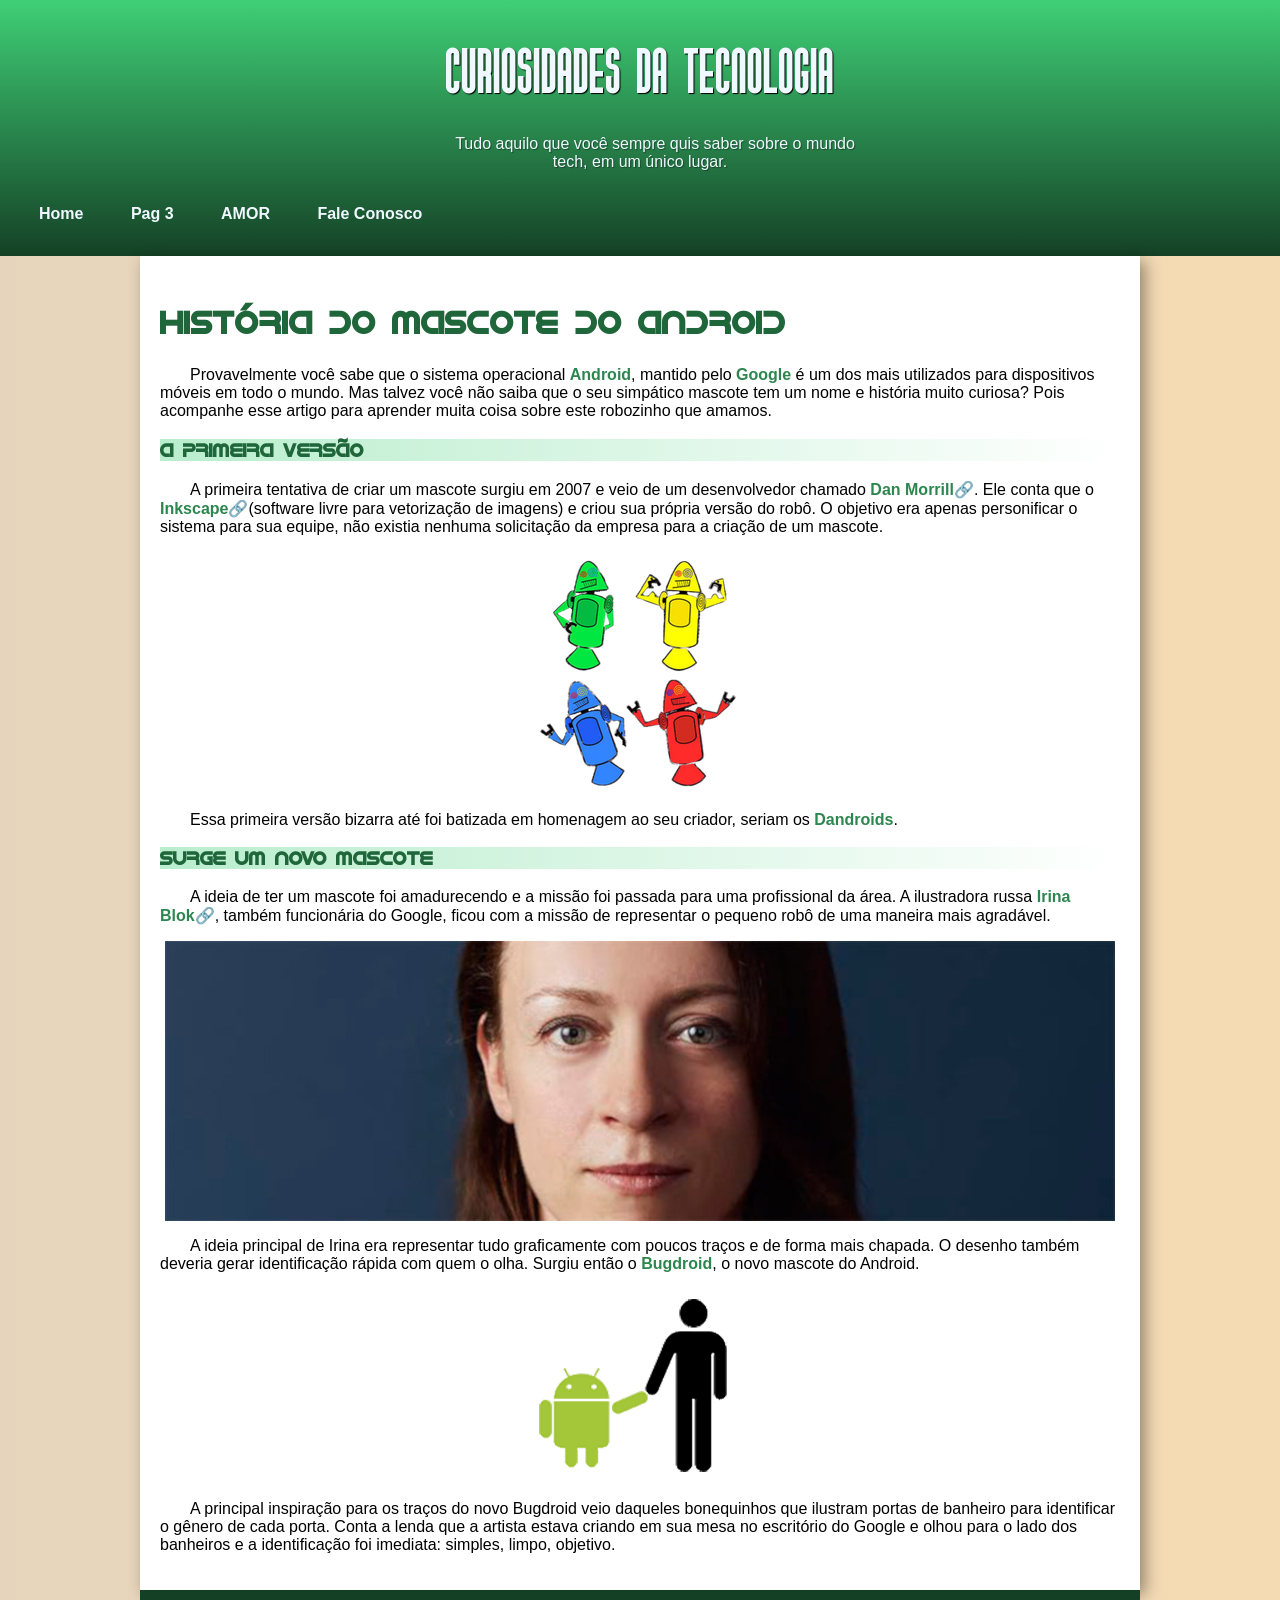
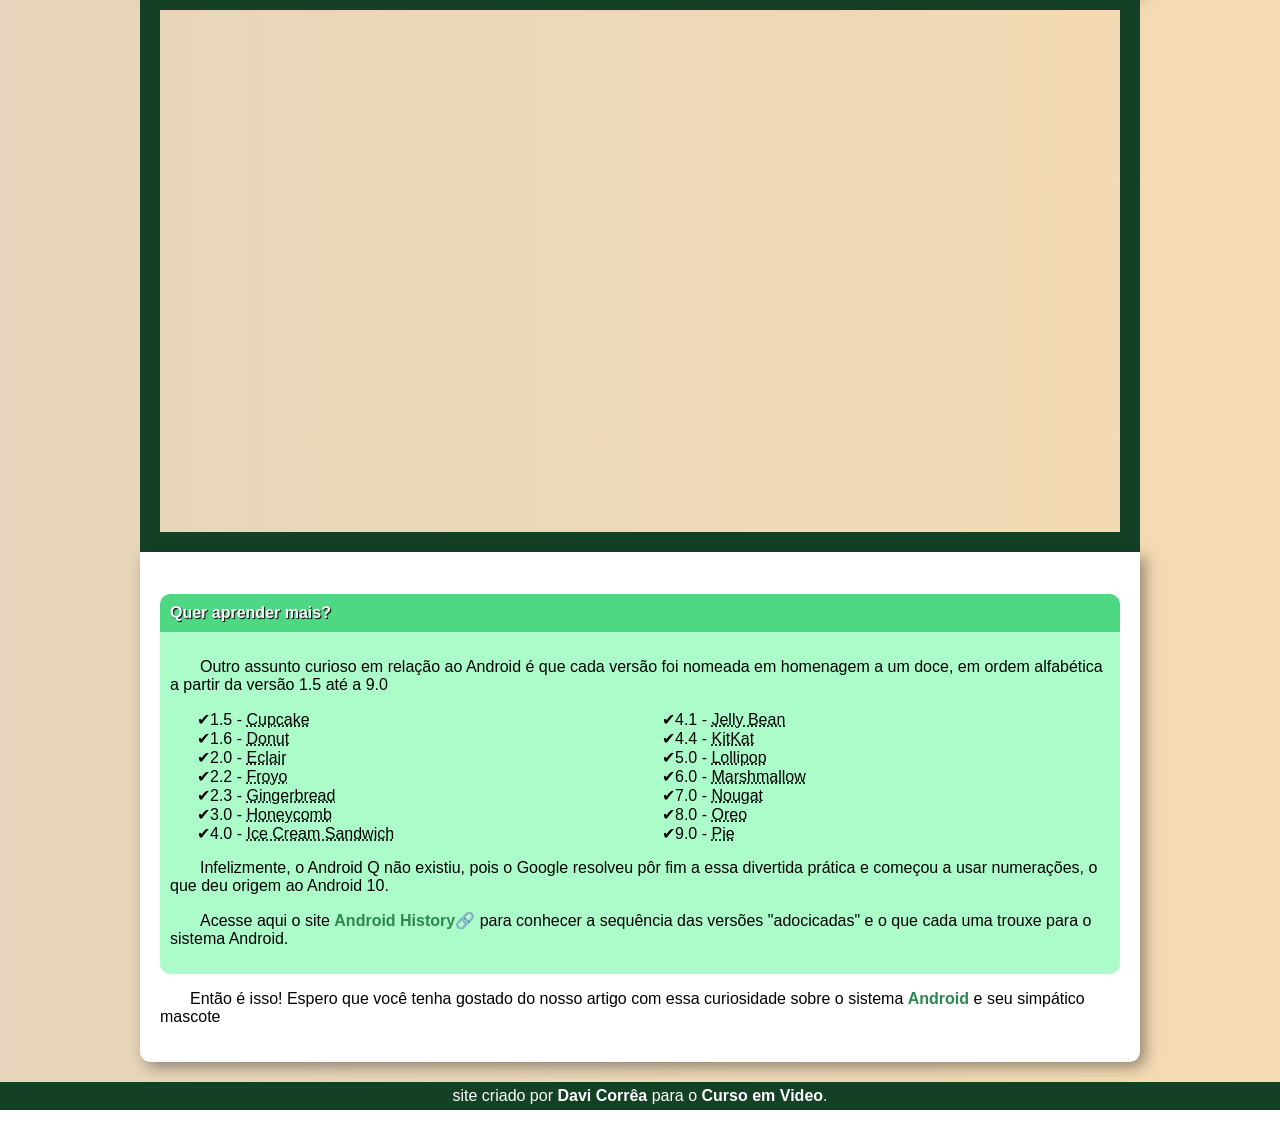
<file: index.html>
<!DOCTYPE html>
<html lang="pt-br">
<head>
    <meta charset="UTF-8">
    <meta name="viewport" content="width=device-width, initial-scale=1.0">
    <title>ANDROID | Tecnologias</title>
    <link rel="stylesheet" href="style.css">
    <link rel="shortcut icon" href="media/favicons/favicon.ico" type="image/x-icon">
    
</head>
<body>
    <header>
        <h1>curiosidades da tecnologia</h1>
        <p>Tudo aquilo que você sempre quis saber sobre o mundo <br> tech, em um único lugar.</p>
            <nav id="ancor">
                <a class="nave" href="https://www.android.com/intl/pt_br/" target="_blank" rel="noopener noreferrer">Home</a>
                <a class="nave" href="pagina3.html" target="_self" rel="next">Pag 3</a>
                <a class="nave" href="pagina_2.html" target="_self" rel="next">AMOR</a>
                <a class="nave" href="página de contatos.html">Fale Conosco</a>
            </nav>

    </header>


    <main>
        <article>
        <h2 id="normal">História do mascote do android</h2>
            <p>Provavelmente você sabe que o sistema operacional <span>Android</span>, mantido pelo <span>Google</span> é um dos mais utilizados para dispositivos móveis em todo o mundo. Mas talvez você não saiba que o seu simpático mascote tem um nome e história muito curiosa? Pois acompanhe esse artigo para aprender muita coisa sobre este robozinho que amamos.
            </p>
                <h3 class="degrade">a primeira versão</h3>
                    <p>A primeira tentativa de criar um mascote surgiu em 2007 e veio de um desenvolvedor chamado <a href="https://meiobit.com/arquivo/83259/dan-morrill-produz-apresentacao-de-imagens-simbolizando-o-aumento-do-controle-sobre-o-android/" target="_blank" rel="noopener noreferrer">Dan Morrill🔗</a>. Ele conta que o <a href="https://inkscape.org/pt-br/" target="_blank" rel="noopener noreferrer">Inkscape🔗</a>(software livre para vetorização de imagens) e criou sua própria versão do robô. O objetivo era apenas personificar o sistema para sua equipe, não existia nenhuma solicitação da empresa para a criação de um mascote.</p>

                    <picture>
                        <source media="(max-width: 309px)" srcset="media/img/dan/dandroidspp.png" type="image/png">
                        <source media="(max-width: 515px)" srcset="media/img/dan/dandroidspequeno.png" type="image/png">
                        <source media="(max-width: 800px)" srcset="media/img/dan/dandroidsmedio.png" type="image/png">
                        <img src="media/img/dan/dandroids.png" alt="dandroids">
                    </picture>    

                    <p>Essa primeira versão bizarra até foi batizada em homenagem ao seu criador, seriam os <span>Dandroids</span>.</p>
                        <h3 class="degrade">surge um novo mascote</h3>
                            <p>A ideia de ter um mascote foi amadurecendo e a missão foi passada para uma profissional da área. A ilustradora russa <a href="https://www.irinablok.com/" target="_blank" rel="noopener noreferrer">Irina Blok🔗</a>, também funcionária do Google, ficou com a missão de representar o pequeno robô de uma maneira mais agradável.</p>

                            <picture>
                                <source media="(max-width: 400px)" srcset="media/img/irina/irinapp.jpg" type="image/jpg">
                                <source media="(max-width: 757px)" srcset="media/img/irina/irinapequena.jpg" type="image/jpg">
                                <source media="(max-width: 950px)" srcset="media/img/irina/irinamedia.jpg" type="image/jpg">
                                <img src="media/img/irina/irinagrande.jpg" alt="foto da irina block">
                            </picture>

                            <p>A ideia principal de Irina era representar tudo graficamente com poucos traços e de forma mais chapada. O desenho também deveria gerar identificação rápida com quem o olha. Surgiu então o <span>Bugdroid</span>, o novo mascote do Android.</p>

                                <img src="media/img/bug/bugdroidpequeno.png" alt="bugdroid e boneco preto">

                            <p>A principal inspiração para os traços do novo Bugdroid veio daqueles bonequinhos que ilustram portas de banheiro para identificar o gênero de cada porta. Conta a lenda que a artista estava criando em sua mesa no escritório do Google e olhou para o lado dos banheiros e a identificação foi imediata: simples, limpo, objetivo.</p>
        </article>

        <iframe src="https://www.youtube.com/embed/l2UDgpLz20M?si=waQFmbPTSYlG-aIA" title="YouTube video player" allow="accelerometer; autoplay; clipboard-write; encrypted-media; gyroscope; picture-in-picture; web-share" referrerpolicy="strict-origin-when-cross-origin" allowfullscreen></iframe>

        <article id="art2">
            <h4>Quer aprender mais?</h4>
            <aside>
                <p>Outro assunto curioso em relação ao Android é que cada versão foi nomeada em homenagem a um doce, em ordem alfabética a partir da versão 1.5 até a 9.0</p>
                <ul>
                            <li>1.5 - <abbr title="bolinho">Cupcake</abbr></li>
                            <li>1.6 - <abbr title="rosquinha">Donut</abbr></li>
                            <li>2.0 - <abbr title="bomba de chocolate">Eclair</abbr></li>
                            <li>2.2 - <abbr title="yogurte">Froyo</abbr></li>
                            <li>2.3 - <abbr title="biscoito de gengibre">Gingerbread</abbr></li>
                            <li>3.0 - <abbr title="favo de mel">Honeycomb</abbr></li>
                            <li>4.0 - <abbr title="sanduíche de sorvete">Ice Cream Sandwich</abbr></li>
                            <li>4.1 - <abbr title="jujuba">Jelly Bean</abbr></li>
                            <li>4.4 - <abbr title="parceria com a Nestlé">KitKat</abbr></li>
                            <li>5.0 - <abbr title="pirulito">Lollipop</abbr></li>
                            <li>6.0 - <abbr title="marshmallow">Marshmallow</abbr></li>
                            <li>7.0 - <abbr title="torrone">Nougat</abbr></li>
                            <li>8.0 - <abbr title="parceria com a Nabisco">Oreo</abbr></li>
                            <li>9.0 - <abbr title="torta">Pie</abbr></li>
                        </ul>
                            <p>Infelizmente, o Android Q não existiu, pois o Google resolveu pôr fim a essa divertida prática e começou a usar numerações, o que deu origem ao Android 10. </p>
                                <p>Acesse aqui o site <a href="https://trainings.internshala.com/blog/android-versions/" target="_blank" rel="noopener noreferrer">Android History🔗</a> para conhecer a sequência das versões "adocicadas" e o que cada uma trouxe para o sistema Android.</p>
            </aside>
                                    <p>Então é isso! Espero que você tenha gostado do nosso artigo com essa curiosidade sobre o sistema <span>Android</span> e seu simpático mascote</p>
        </article>
    </main>


    <footer>
        site criado por <span class="spanfooter">Davi Corrêa</span> para o <span class="spanfooter">Curso em Video</span>.
    </footer>
</body>
</html>
</file>
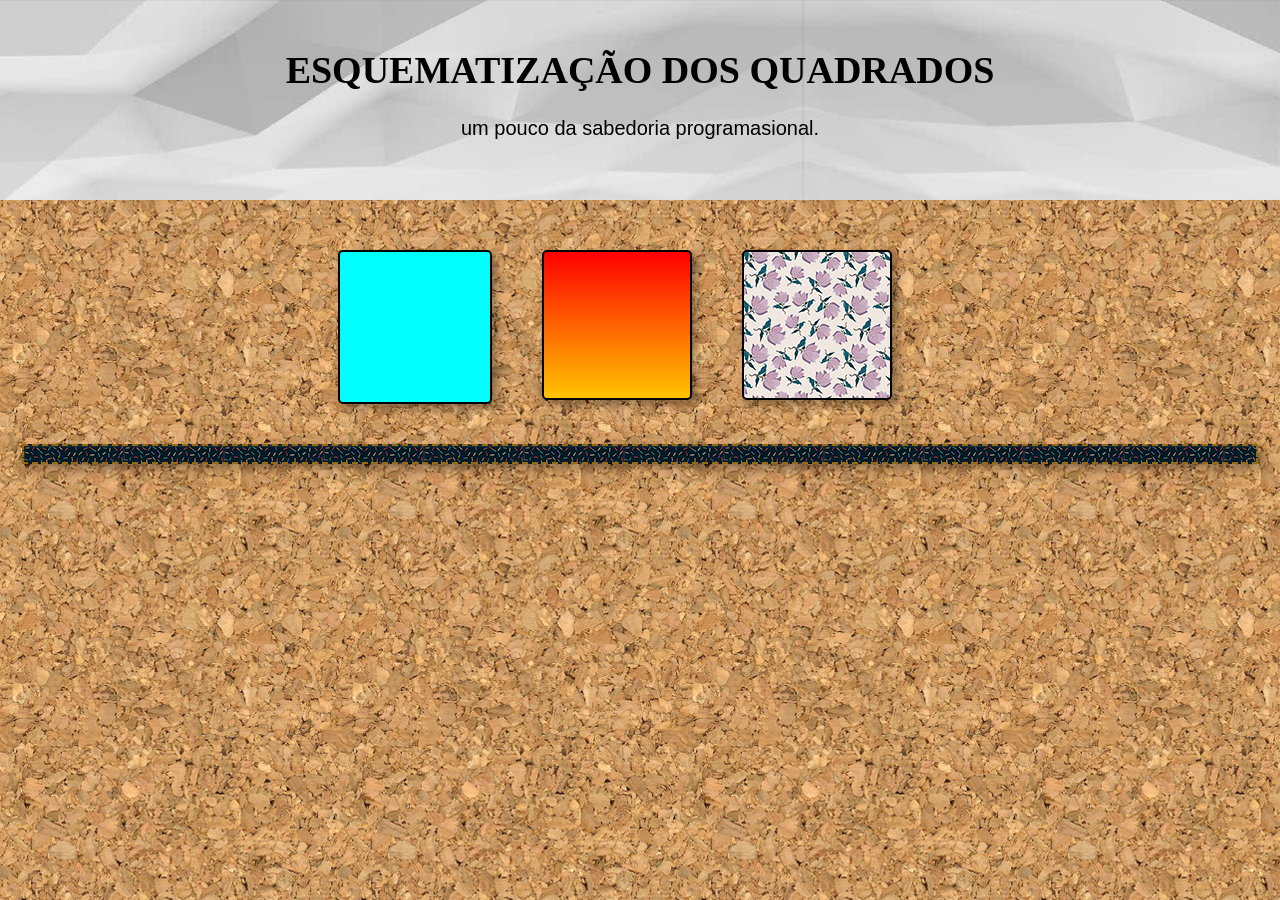
<file: pagina3.html>
<!DOCTYPE html>
<html lang="pt-br">
<head>
    <meta charset="UTF-8">
    <meta name="viewport" content="width=device-width, initial-scale=1.0">
    <title>quadrados com imagens</title>
    <link rel="stylesheet" href="style4.css">
    <link rel="shortcut icon" href="media/favicons/favicon2.ico" type="image/x-icon">
</head>
<body>
    <header>
        <h1>ESQUEMATIZAÇÃO DOS QUADRADOS</h1>
        <p>um pouco da sabedoria programasional.</p>
    </header>
        <div id="marginofbox">
            <a href="index.html" target="_self" rel="previous"class="quadrado" id="q1"></a>
            <button class="quadrado" id="q2"></button>
            <button class="quadrado" id="q3"></button>
        </div>
            <hr id="linha1">
</body>
</html>
</file>
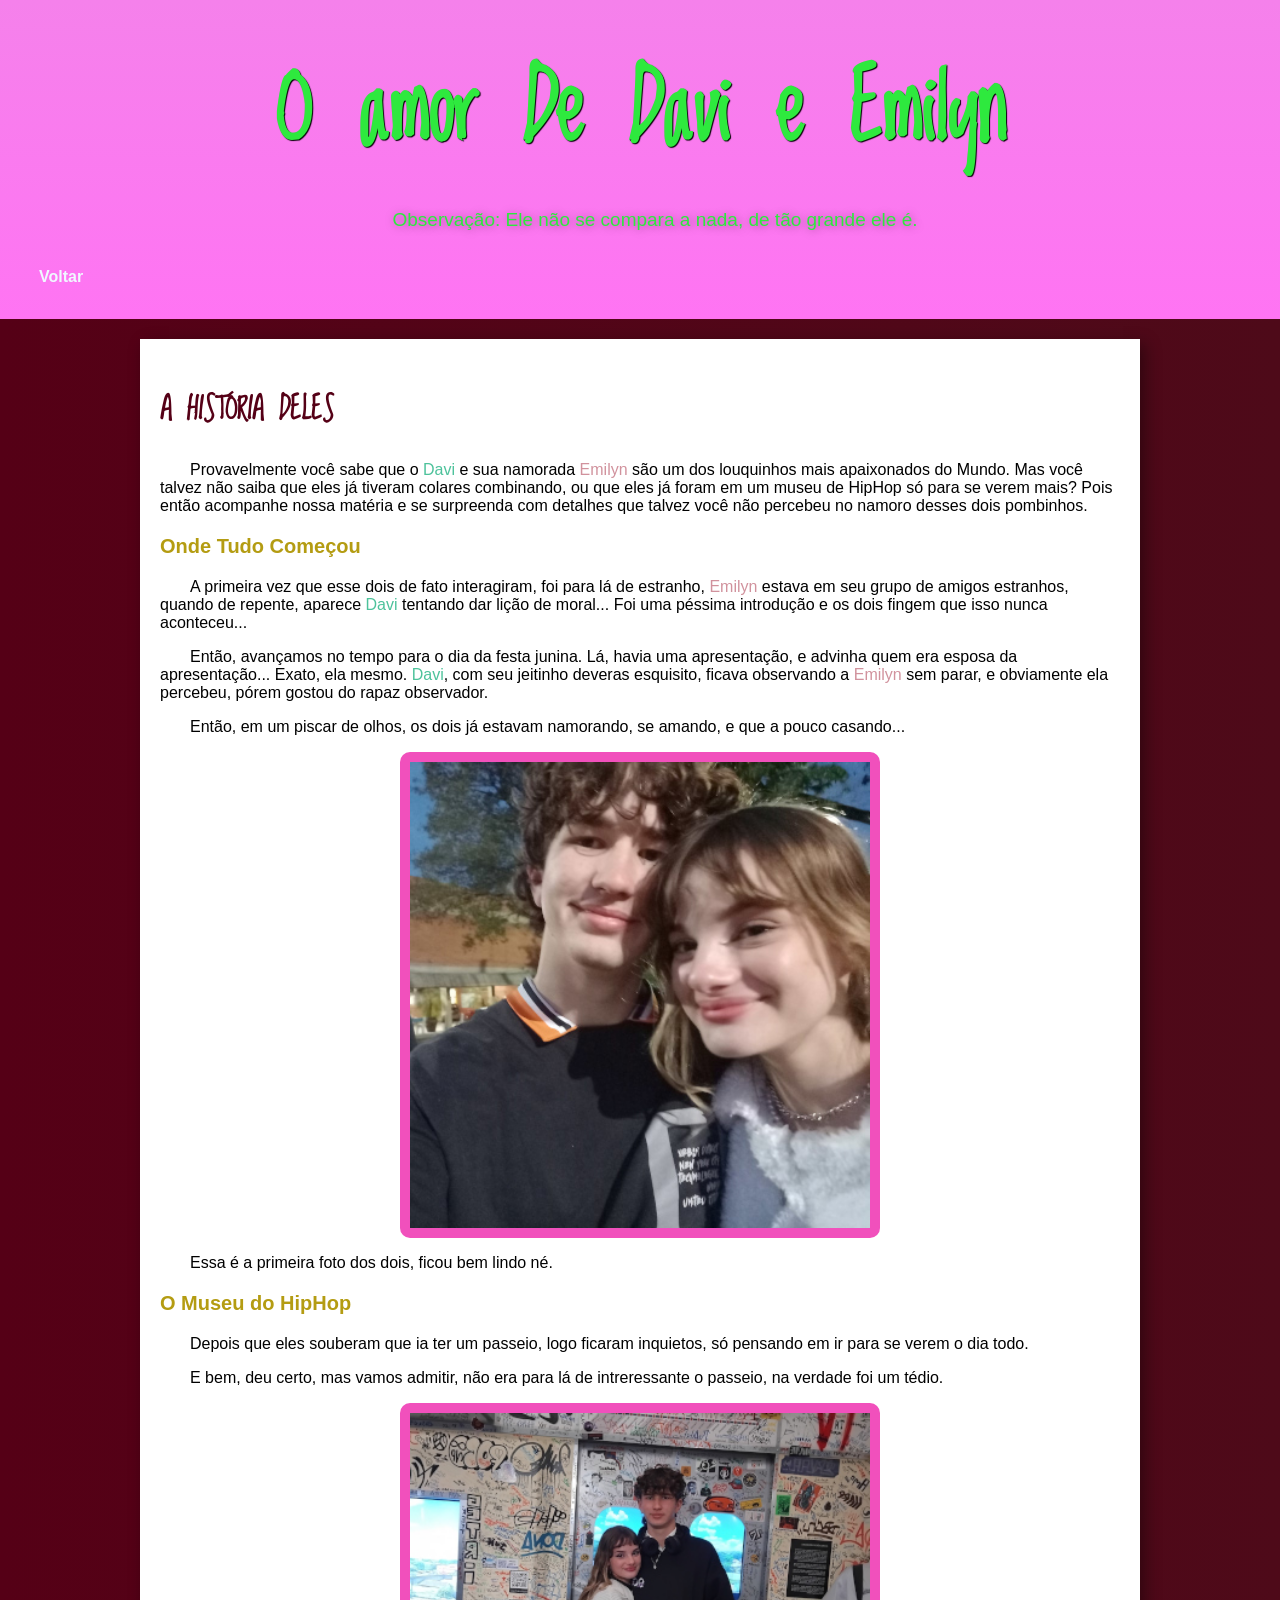
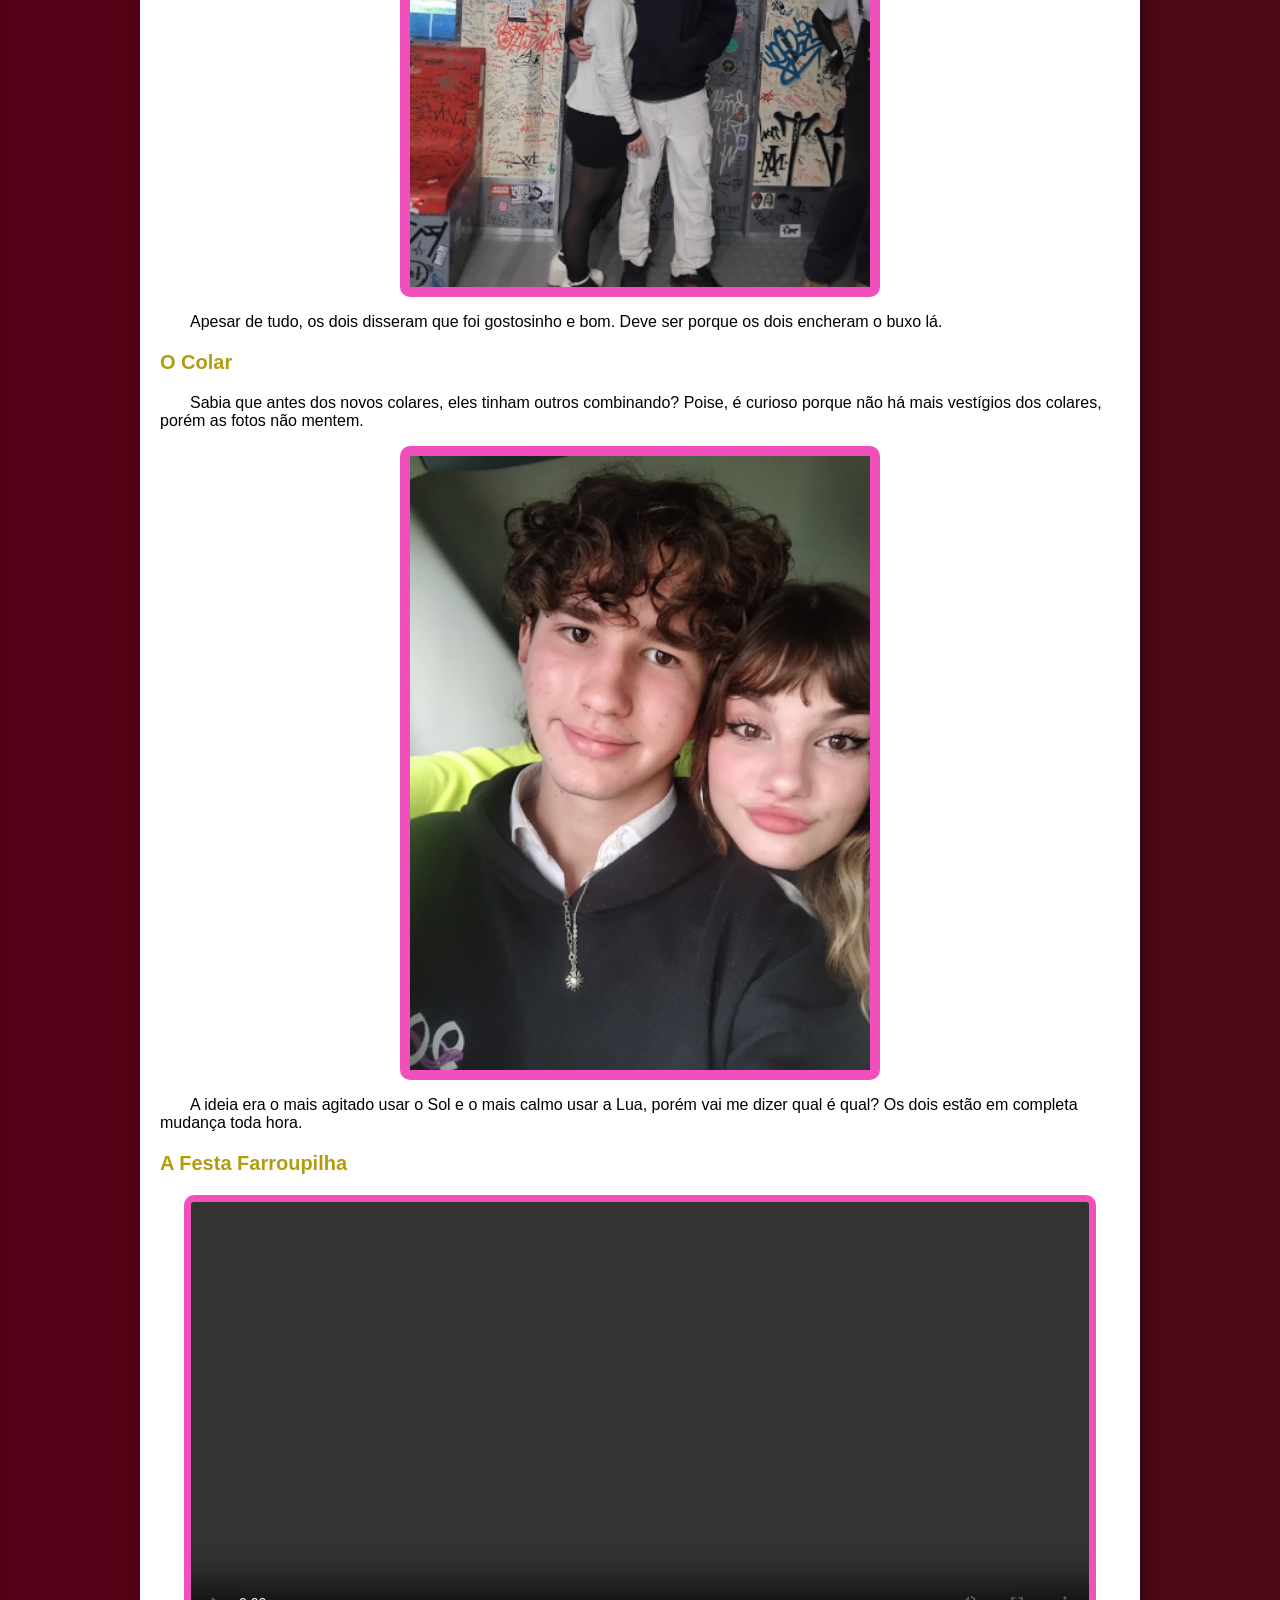
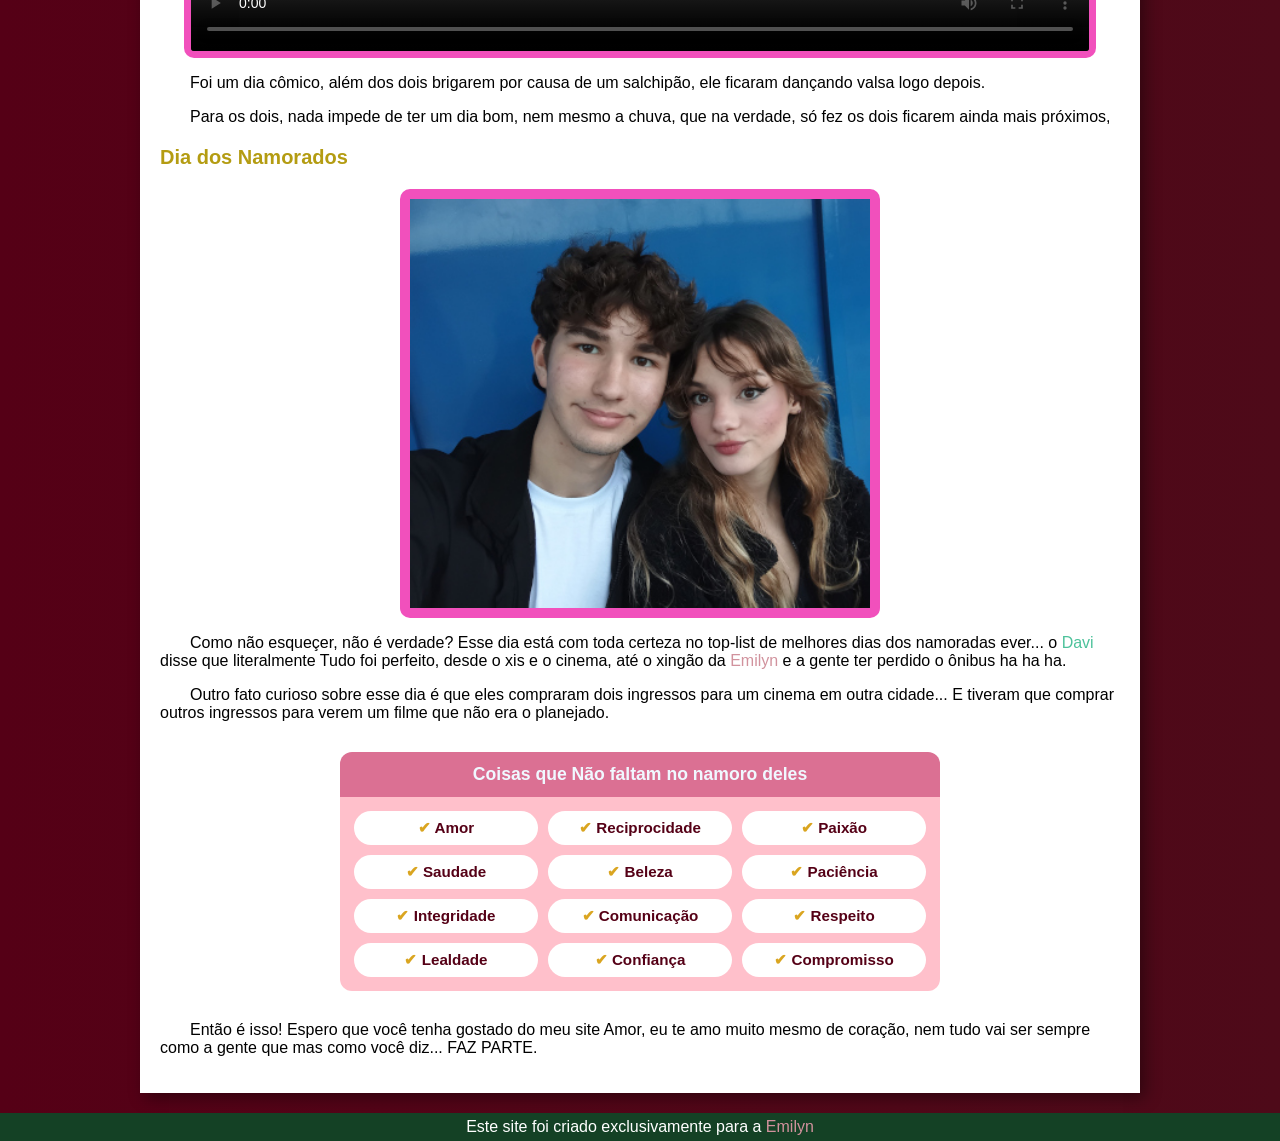
<file: pagina_2.html>
<!DOCTYPE html>
<html lang="pt-br">
<head>
    <meta charset="UTF-8">
    <meta name="viewport" content="width=device-width, initial-scale=1.0">
    <title>Meu amor por ti</title>
    <link rel="preconnect" href="https://fonts.googleapis.com">
    <link href="https://fonts.googleapis.com/css2?family=Gothic+A1&display=swap" rel="stylesheet">
    <link rel="stylesheet" href="style2.css">
    <link rel="shortcut icon" href="media/favicons/favicon2.ico" type="image/x-icon">
    <style>
    @import url('https://fonts.googleapis.com/css2?family=Loved+by+the+King&display=swap');
    </style>
    
</head>
<body>
    <header>
        <h1>O amor De Davi e Emilyn</h1>
        <p>Observação: Ele não se compara a nada, de tão grande ele é.</p>
            <nav id="ancor">
                <a class="nave" href="index.html" target="_self" rel="previous">Voltar</a>
            </nav>
    </header>


    <main>
        <article>
        <h2 id="comeco">A HISTÓRIA DELES</h2>
            <p>Provavelmente você sabe que o <span class="dav">Davi</span> e sua namorada <span class="emy">Emilyn</span> são um dos louquinhos mais apaixonados do Mundo. Mas você talvez não saiba que eles já tiveram colares combinando, ou que eles já foram em um museu de HipHop só para se verem mais? Pois então acompanhe nossa matéria e se surpreenda com detalhes que talvez você não percebeu no namoro desses dois pombinhos.
            </p>
                <h3>Onde Tudo Começou</h3>
                    <p>A primeira vez que esse dois de fato interagiram, foi para lá de estranho, <span class="emy">Emilyn</span> estava em seu grupo de amigos estranhos, quando de repente, aparece <span class="dav">Davi</span> tentando dar lição de moral... Foi uma péssima introdução e os dois fingem que isso nunca aconteceu...</p>
                    <p>Então, avançamos no tempo para o dia da festa junina. Lá, havia uma apresentação, e advinha quem era esposa da apresentação... Exato, ela mesmo. <span class="dav">Davi</span>, com seu jeitinho deveras esquisito, ficava observando a <span class="emy">Emilyn</span> sem parar, e obviamente ela percebeu, pórem gostou do rapaz observador.</p>
                    <p>Então, em um piscar de olhos, os dois já estavam namorando, se amando, e que a pouco casando...</p>

                 
                        <img src="media/img/primeira.jpg" alt="eu e a MY na nossa primeira foto">
                    
                    <p class="semespaco">Essa é a primeira foto dos dois, ficou bem lindo né.</p>
                        <h3>O Museu do HipHop</h3>
                            <p>
                                Depois que eles souberam que ia ter um passeio, logo ficaram inquietos, só pensando em ir para se verem o dia todo.
                            </p>
                            <p>
                                E bem, deu certo, mas vamos admitir, não era para lá de intreressante o passeio, na verdade foi um tédio.
                            </p>

                                <img src="media/img/hiphop.jpg" alt="hiphop museum">               

                            <p class="semespaco">Apesar de tudo, os dois disseram que foi gostosinho e bom. Deve ser porque os dois encheram o buxo lá.</p>

                                <h3>O Colar</h3>

                                <p>Sabia que antes dos novos colares, eles tinham outros combinando? Poise, é curioso porque não há mais vestígios dos colares, porém as fotos não mentem.</p>

                                <img src="media/img/bus.jpg" alt="foto dos colares">

                                <p class="semespaco">A ideia era o mais agitado usar o Sol e o mais calmo usar a Lua, porém vai me dizer qual é qual? Os dois estão em completa mudança toda hora.</p>

                                    <h3>A Festa Farroupilha</h3>  
                                            <video src="media/video/videonosso.mp4" controls></video>
                                            <p>Foi um dia cômico, além dos dois brigarem por causa de um salchipão, ele ficaram dançando valsa logo depois.</p>
                                            <p>Para os dois, nada impede de ter um dia bom, nem mesmo a chuva, que na verdade, só fez os dois ficarem ainda mais próximos,</p>

                                            <h3>Dia dos Namorados</h3>
                                            <img src="media/img/namorados.jpg" alt="foto nossa na parada">
                                                <p>Como não esqueçer, não é verdade? Esse dia está com toda certeza no top-list de melhores dias dos namoradas ever... o <span class="dav">Davi</span> disse que literalmente Tudo foi perfeito, desde o xis e o cinema, até o xingão da <span class="emy">Emilyn</span> e a gente ter perdido o ônibus ha ha ha.</p>
                                                <p>Outro fato curioso sobre esse dia é que eles compraram dois ingressos para um cinema em outra cidade... E tiveram que comprar outros ingressos para verem um filme que não era o planejado.</p>

                                <div class="lista-namoro">
                                    <aside>
                                        <h4>Coisas que Não faltam no namoro deles</h4>
                                    </aside>
                                    <ul>
                                        <li>Amor</li>
                                        <li>Reciprocidade</li>
                                        <li>Paixão</li>
                                        <li>saudade</li>
                                        <li>beleza</li>
                                        <li>paciência</li>
                                        <li>Integridade</li>
                                        <li>Comunicação</li>
                                        <li>Respeito</li>
                                        <li>Lealdade</li>
                                        <li>Confiança</li>
                                        <li>compromisso</li>
                                    </ul>
                                </div>
                                    <p>Então é isso! Espero que você tenha gostado do meu site Amor, eu te amo muito mesmo de coração, nem tudo vai ser sempre como a gente que mas como você diz... FAZ PARTE.</p>
        </article>

    </main>


    <footer>
        Este site foi criado exclusivamente para a <span class="emy">Emilyn</span>
    </footer>
</body>
</html>
</file>
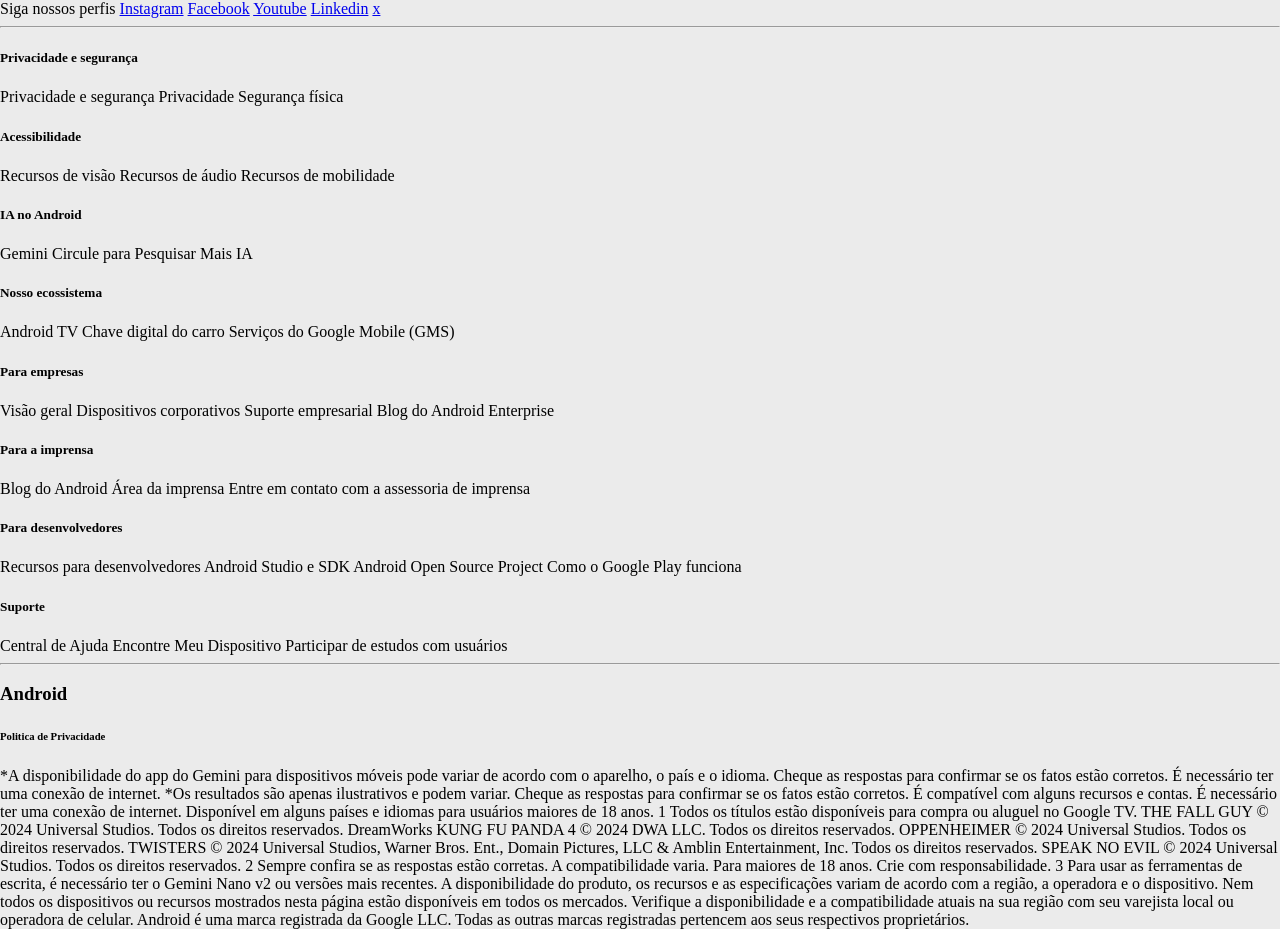
<file: página de contados.html>
<!DOCTYPE html>
<html lang="pt-br">
<head>
    <meta charset="UTF-8">
    <meta name="viewport" content="width=device-width, initial-scale=1.0">
    <title>contatos</title>
    <link rel="stylesheet" href="style3.css">
</head>
<body>

    <header></header>

<footer>
    <main></main>
    Siga nossos perfis 
    <a href="https:/instagram.com/android/" target="_blank"
    rel="noopener noreferrer">Instagram</a>

     <a href="https:/facebook.com/android/" target="_blank"
    rel="noopener noreferrer">Facebook</a>

    <a href="https:/youtube.com/@android/" target="_blank"
    rel="noopener noreferrer">Youtube</a>

    <a href="https:/linkedin.com/@android/" target="_blank"
    rel="noopener noreferrer">Linkedin</a>

    <a href="https:/x.com/android/" target="_blank"
    rel="noopener noreferrer">x</a> 

    <hr>

    <h5>Privacidade e segurança</h5>
Privacidade e segurança
Privacidade
Segurança física
    <h5>Acessibilidade</h5>
Recursos de visão
Recursos de áudio
Recursos de mobilidade
    <h5>IA no Android</h5>
Gemini
Circule para Pesquisar
Mais IA
    <h5>Nosso ecossistema</h5>
Android TV
Chave digital do carro
Serviços do Google Mobile (GMS)
    <h5>Para empresas</h5>
Visão geral
Dispositivos corporativos
Suporte empresarial
Blog do Android Enterprise
    <h5>Para a imprensa</h5>
Blog do Android
Área da imprensa
Entre em contato com a assessoria de imprensa
    <h5>Para desenvolvedores</h5>
Recursos para desenvolvedores
Android Studio e SDK
Android Open Source Project
Como o Google Play funciona
    <h5>Suporte</h5>
Central de Ajuda
Encontre Meu Dispositivo
Participar de estudos com usuários

    <hr>

        <h3>Android</h5>
        <h6>Politica de Privacidade</h6>
    *A disponibilidade do app do Gemini para dispositivos móveis pode variar de acordo com o aparelho, o país e o idioma. Cheque as respostas para confirmar se os fatos estão corretos. É necessário ter uma conexão de internet.
    *Os resultados são apenas ilustrativos e podem variar. Cheque as respostas para confirmar se os fatos estão corretos. É compatível com alguns recursos e contas. É necessário ter uma conexão de internet. Disponível em alguns países e idiomas para usuários maiores de 18 anos.
    1 Todos os títulos estão disponíveis para compra ou aluguel no Google TV. THE FALL GUY © 2024 Universal Studios. Todos os direitos reservados. DreamWorks KUNG FU PANDA 4 © 2024 DWA LLC. Todos os direitos reservados. OPPENHEIMER © 2024 Universal Studios. Todos os direitos reservados. TWISTERS © 2024 Universal Studios, Warner Bros. Ent., Domain Pictures, LLC & Amblin Entertainment, Inc. Todos os direitos reservados. SPEAK NO EVIL © 2024 Universal Studios. Todos os direitos reservados.
    2 Sempre confira se as respostas estão corretas. A compatibilidade varia. Para maiores de 18 anos. Crie com responsabilidade.
    3 Para usar as ferramentas de escrita, é necessário ter o Gemini Nano v2 ou versões mais recentes.

    A disponibilidade do produto, os recursos e as especificações variam de acordo com a região, a operadora e o dispositivo. Nem todos os dispositivos ou recursos mostrados nesta página estão disponíveis em todos os mercados. Verifique a disponibilidade e a compatibilidade atuais na sua região com seu varejista local ou operadora de celular.
    Android é uma marca registrada da Google LLC. Todas as outras marcas registradas pertencem aos seus respectivos proprietários.
    </footer>

</body>
</html>
</file>
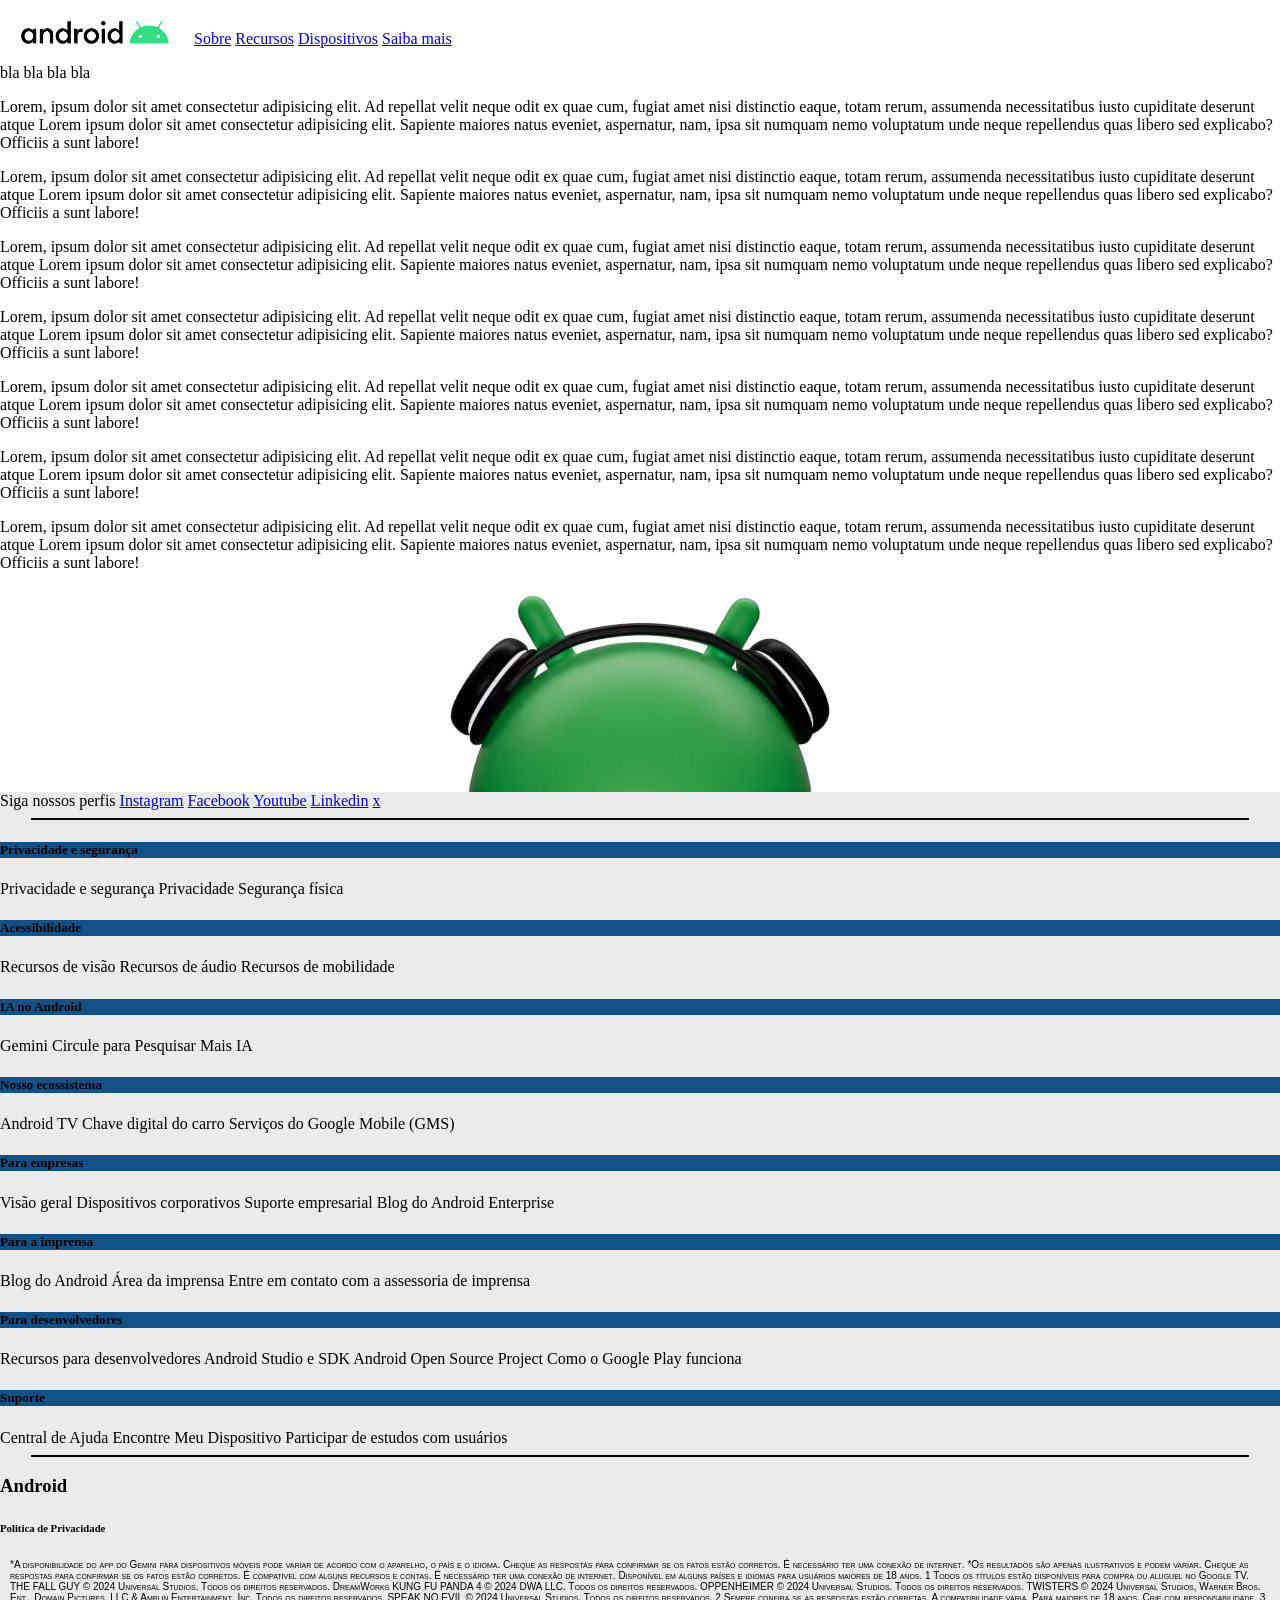
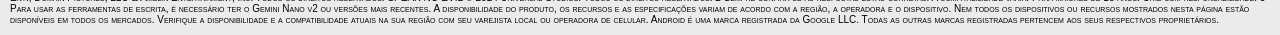
<file: página de contatos.html>
<!DOCTYPE html>
<html lang="pt-br">
<head>
    <meta charset="UTF-8">
    <meta name="viewport" content="width=device-width, initial-scale=1.0">
    <title>contatos</title>
    <link rel="stylesheet" href="style3.css">
</head>
<body>

    <header>
        <a id="volta" href="index.html" target="_self" rel="previous"><abbr title="Android"><img src="media/img/bug/android.png" alt="voltar"></abbr></a>

        <div id="botao">
            <a class="buttom" href="#">Sobre</a>
            <a class="buttom" href="#">Recursos</a>
            <a class="buttom" href="#">Dispositivos</a>
            <a class="buttom" href="#">Saiba mais</a>
        </div>
    </header>


    <main>
        <p>bla bla bla bla</p>
        <p>Lorem, ipsum dolor sit amet consectetur adipisicing elit. Ad repellat velit neque odit ex quae cum, fugiat amet nisi distinctio eaque, totam rerum, assumenda necessitatibus iusto cupiditate deserunt atque Lorem ipsum dolor sit amet consectetur adipisicing elit. Sapiente maiores natus eveniet, aspernatur, nam, ipsa sit numquam nemo voluptatum unde neque repellendus quas libero sed explicabo? Officiis a sunt labore!</p><p>Lorem, ipsum dolor sit amet consectetur adipisicing elit. Ad repellat velit neque odit ex quae cum, fugiat amet nisi distinctio eaque, totam rerum, assumenda necessitatibus iusto cupiditate deserunt atque Lorem ipsum dolor sit amet consectetur adipisicing elit. Sapiente maiores natus eveniet, aspernatur, nam, ipsa sit numquam nemo voluptatum unde neque repellendus quas libero sed explicabo? Officiis a sunt labore!</p><p>Lorem, ipsum dolor sit amet consectetur adipisicing elit. Ad repellat velit neque odit ex quae cum, fugiat amet nisi distinctio eaque, totam rerum, assumenda necessitatibus iusto cupiditate deserunt atque Lorem ipsum dolor sit amet consectetur adipisicing elit. Sapiente maiores natus eveniet, aspernatur, nam, ipsa sit numquam nemo voluptatum unde neque repellendus quas libero sed explicabo? Officiis a sunt labore!</p><p>Lorem, ipsum dolor sit amet consectetur adipisicing elit. Ad repellat velit neque odit ex quae cum, fugiat amet nisi distinctio eaque, totam rerum, assumenda necessitatibus iusto cupiditate deserunt atque Lorem ipsum dolor sit amet consectetur adipisicing elit. Sapiente maiores natus eveniet, aspernatur, nam, ipsa sit numquam nemo voluptatum unde neque repellendus quas libero sed explicabo? Officiis a sunt labore!</p><p>Lorem, ipsum dolor sit amet consectetur adipisicing elit. Ad repellat velit neque odit ex quae cum, fugiat amet nisi distinctio eaque, totam rerum, assumenda necessitatibus iusto cupiditate deserunt atque Lorem ipsum dolor sit amet consectetur adipisicing elit. Sapiente maiores natus eveniet, aspernatur, nam, ipsa sit numquam nemo voluptatum unde neque repellendus quas libero sed explicabo? Officiis a sunt labore!</p><p>Lorem, ipsum dolor sit amet consectetur adipisicing elit. Ad repellat velit neque odit ex quae cum, fugiat amet nisi distinctio eaque, totam rerum, assumenda necessitatibus iusto cupiditate deserunt atque Lorem ipsum dolor sit amet consectetur adipisicing elit. Sapiente maiores natus eveniet, aspernatur, nam, ipsa sit numquam nemo voluptatum unde neque repellendus quas libero sed explicabo? Officiis a sunt labore!</p><p>Lorem, ipsum dolor sit amet consectetur adipisicing elit. Ad repellat velit neque odit ex quae cum, fugiat amet nisi distinctio eaque, totam rerum, assumenda necessitatibus iusto cupiditate deserunt atque Lorem ipsum dolor sit amet consectetur adipisicing elit. Sapiente maiores natus eveniet, aspernatur, nam, ipsa sit numquam nemo voluptatum unde neque repellendus quas libero sed explicabo? Officiis a sunt labore!</p>
        <div id="videorobogirando">
            <video src="media/video/headphone-bot-desktop-xl-2x-av1.mp4" autoplay muted loop></video>
        </div>
    </main>


    <footer>
    Siga nossos perfis 
    <a href="https:/instagram.com/android/" target="_blank"
    rel="noopener noreferrer">Instagram</a>

     <a href="https:/facebook.com/android/" target="_blank"
    rel="noopener noreferrer">Facebook</a>

    <a href="https:/youtube.com/@android/" target="_blank"
    rel="noopener noreferrer">Youtube</a>

    <a href="https:/linkedin.com/@android/" target="_blank"
    rel="noopener noreferrer">Linkedin</a>

    <a href="https:/x.com/android/" target="_blank"
    rel="noopener noreferrer">x</a> 

    <hr class="linhadebaixo">

    <div class="blocos">
        <h5>Privacidade e segurança</h5>
        Privacidade e segurança
        Privacidade
        Segurança física
    </div>

    <div class="blocos">
        <h5>Acessibilidade</h5>
        Recursos de visão
        Recursos de áudio
        Recursos de mobilidade
    </div>

    <div class="blocos">
        <h5>IA no Android</h5>
        Gemini
        Circule para Pesquisar
        Mais IA
    </div>

    <div class="blocos">
        <h5>Nosso ecossistema</h5>
        Android TV
        Chave digital do carro
        Serviços do Google Mobile (GMS)
    </div>

    <div class="blocos">
        <h5>Para empresas</h5>
        Visão geral
        Dispositivos corporativos
        Suporte empresarial
        Blog do Android Enterprise
    </div>

    <div class="blocos">
        <h5>Para a imprensa</h5>
        Blog do Android
        Área da imprensa
        Entre em contato com a assessoria de imprensa
    </div>

    <div class="blocos">
        <h5>Para desenvolvedores</h5>
        Recursos para desenvolvedores
        Android Studio e SDK
        Android Open Source Project
        Como o Google Play funciona
    </div>
    <div class="blocos">
        <h5>Suporte</h5>
        Central de Ajuda
        Encontre Meu Dispositivo
        Participar de estudos com usuários
    </div>

    <hr class="linhadebaixo">

        <h3>Android</h5>
        <h6>Politica de Privacidade</h6>
    <span id="inf">
        *A disponibilidade do app do Gemini para dispositivos móveis pode variar de acordo com o aparelho, o país e o idioma. Cheque as respostas para confirmar se os fatos estão corretos. É necessário ter uma conexão de internet.
        *Os resultados são apenas ilustrativos e podem variar. Cheque as respostas para confirmar se os fatos estão corretos. É compatível com alguns recursos e contas. É necessário ter uma conexão de internet. Disponível em alguns países e idiomas para usuários maiores de 18 anos.
        1 Todos os títulos estão disponíveis para compra ou aluguel no Google TV. THE FALL GUY © 2024 Universal Studios. Todos os direitos reservados. DreamWorks KUNG FU PANDA 4 © 2024 DWA LLC. Todos os direitos reservados. OPPENHEIMER © 2024 Universal Studios. Todos os direitos reservados. TWISTERS © 2024 Universal Studios, Warner Bros. Ent., Domain Pictures, LLC & Amblin Entertainment, Inc. Todos os direitos reservados. SPEAK NO EVIL © 2024 Universal Studios. Todos os direitos reservados.
        2 Sempre confira se as respostas estão corretas. A compatibilidade varia. Para maiores de 18 anos. Crie com responsabilidade.
        3 Para usar as ferramentas de escrita, é necessário ter o Gemini Nano v2 ou versões mais recentes.
        A disponibilidade do produto, os recursos e as especificações variam de acordo com a região, a operadora e o dispositivo. Nem todos os dispositivos ou recursos mostrados nesta página estão disponíveis em todos os mercados. Verifique a disponibilidade e a compatibilidade atuais na sua região com seu varejista local ou operadora de celular.
        Android é uma marca registrada da Google LLC. Todas as outras marcas registradas pertencem aos seus respectivos proprietários.
    </span>
    </footer>

</body>
</html>
</file>
<file: style.css>
@charset "UTF-8";
@font-face {
    font-family: 'kkitalic';
    src: url('media/fonts/Gotica\ Moderna\ KK\ v1.1.ttf') format('truetype');
}
@font-face {
    font-family: 'idroid';
    src: url('media/fonts/idroid.otf') format('opentype');
}

@import url('https://fonts.googleapis.com/css2?family=Gothic+A1&family=Mrs+Saint+Delafield&display=swap');

body {
    margin: 0;
    background-image: linear-gradient(to right, rgb(230, 213, 188), rgb(245, 219, 179));
    font-family: Arial, Helvetica, sans-serif;
}


header {
    background-image: linear-gradient(to bottom, rgb(63, 207, 118), rgb(20, 65, 37));
    color: aliceblue;
    font-family: 'Gothic A1', Arial, Helvetica, sans-serif;
    padding: 25px;
}
header > h1 {
    font-family: kkitalic;
    margin: 0;
    font-size: 4em;
    text-shadow: 1px 1px 1px black;
    text-align: center;
    padding-bottom: 10px;
    margin-top: 10px;
    letter-spacing: 1px;
}
header > p {
    font-size: 1em;
    text-align: center;
    padding-bottom: 10px;
    text-shadow: 1px 1px 1px rgba(0, 0, 0, 0.363);
}
#ancor > .nave {
    display: inline-block;
    padding: 8px 14px;
    text-decoration: none;
    color: aliceblue;
    margin-right: 15px;
    font-weight: bolder;
    border-radius: 6px;
    transition: background-color 0.3s ease;
}
.nave:hover {
    background-color: rgb(122, 120, 120);
}


main {
    max-width: 1000px;
    margin: 0 auto;  
}
article {
    background-color: white;
    padding: 20px;
    margin: 0;
    box-shadow: 5px 5px 15px rgba(0, 0, 0, 0.397);
}
img {
    display: block;
    margin: auto;
}


iframe {
    display: block;
    margin: 0 auto;
    width: 100%;
    height: auto;
    aspect-ratio: 16 / 9;
    box-sizing: border-box;
    border: 20px solid rgb(20, 65, 37);
    margin: 0;
}


#art2 {
    border-bottom-left-radius: 10px;
    border-bottom-right-radius: 10px;

}
#art2 > h4 {
    background-color: rgb(79, 216, 132);
    margin-bottom: 0%;
    padding: 10px;
    border-top-right-radius: 10px;
    border-top-left-radius: 10px;
    text-shadow: 1px 1px 1px black;
    color: white;
}
aside {
    background-color: rgb(172, 252, 202);
    padding: 10px;
    border-bottom-left-radius: 10px;
    border-bottom-right-radius: 10px;
}
aside > ul {
    list-style-type: "✔";
    column-count: 2;
    column-gap: 30px;
}


footer {
    background-color: rgb(20, 65, 37);
    color: white;
    text-align: center;
    padding: 5px;
    margin-top: 20px;
}
.spanfooter{
    font-weight: 900;
    color: white;
}



span, a {
    color: rgb(45, 134, 79);
    text-decoration: none;
    font-weight: 700;
}

.degrade {
    background-image: linear-gradient(to right, rgba(63, 207, 118, 0.363), white);
    color: rgb(32, 102, 59);
    font-family: 'idroid';
}

#normal {
    font-family: 'idroid';
    font-size: 2em;
    color: rgb(32, 102, 59);


}

p {
    text-indent: 30px;
}
</file>
<file: style4.css>
@charset "UTF-8";

body {
    background-image: url(media/work/wallpaper001.jpg);
    margin: 0;
}

header {
    background-image: url(media/work/wallpaper005.jpg);
    padding: 50px;
    padding-bottom: 40px;
    text-align: center;
}
header > h1 {
    margin-top: -2px;
    font-size: 38px;
}
header > p {
    font-family: Arial, Helvetica, sans-serif;
    font-size: 20px;
}

#marginofbox {
    display: flex;
    justify-content: center;
}

.quadrado {
    border: 2px solid black;
    border-radius: 5px;
    height: 150px;
    width: 150px;
    margin-right: 50px;
    margin-top: 50px;
    box-shadow: 5px 5px 10px rgba(0, 0, 0, 0.349);
}
#q1 {
    background-color: aqua;
    transition: background-color 0.3s ease;
    transition: border 0.3s ease;
}
#q1:hover {
    background-color: rgba(0, 255, 255, 0.849);
    border: 2px solid white;
}

#q2 {
    background-image: linear-gradient(red, rgb(255, 196, 0));
}
#q3 {
    background-image: url(media/work/pattern003.png);
}

#linha1 {
    background-image: url(media/work/pattern001.png);
    padding: 8px;
    width: 95%;
    border: 2px dashed rgb(150, 107, 14);
    margin-bottom: 40px;
    margin-top: 40px;
    box-shadow: 5px 5px 10px rgba(0, 0, 0, 0.349);
}
</file>
<file: style2.css>
@charset "UTF-8";

*, *::before, *::after {
    box-sizing: border-box;
}

body {
    margin: 0;
    background-image: linear-gradient(to right, rgb(85, 0, 22), rgb(78, 10, 25));
    font-family: Arial, Helvetica, sans-serif;
}


header {
    background-image: linear-gradient(to bottom, rgb(245, 129, 235), rgb(255, 116, 243));
    color: rgb(46, 233, 62);
    padding: 25px;
    margin-bottom: 20px;
}
header > h1 {
    font-family: 'Loved by the King';
    margin: 0;
    font-size: 90px;
    text-shadow: 1px 1px 1px black;
    text-align: center;
    margin-top: 10px;
}
header > p {
    font-size: 19px;
    text-align: center;
    padding-bottom: 10px;
    text-shadow: 1px 1px 10px rgba(0, 0, 0, 0.363);
}
#ancor > .nave {
    display: inline-block;
    padding: 8px 14px;
    text-decoration: none;
    color: aliceblue;
    margin-right: 15px;
    font-weight: bolder;
    border-radius: 6px;
    transition: background-color 0.3s ease;
}
.nave:hover {
    background-color: rgb(122, 120, 120);
}


main {
    max-width: 1000px;
    margin: 0 auto;  
}
article {
    background-color: white;
    padding: 20px;
    margin: 0;
    box-shadow: 5px 5px 15px rgba(0, 0, 0, 0.397);
}


footer {
    background-color: rgb(20, 65, 37);
    color: white;
    text-align: center;
    padding: 5px;
    margin-top: 20px;
}

.dav {
    color: rgb(77, 194, 155);
}
.emy{
    color: rgb(209, 146, 157);
}

h3 {
    color: rgb(180, 156, 18);
    font-size: 20px;
}

#comeco {
    font-size: 30px;
    color: rgb(85, 0, 22);
    font-family: 'Loved by the King';


}

.lista-namoro {
    display: block;
    max-width: 600px;
    margin: 30px auto;
}

.lista-namoro aside {
    width: 100%;
    padding: 0;
    background: none;
    border-radius: 0;
}

.lista-namoro h4 {
    margin: 0;
    padding: 12px;
    text-align: center;
    font-size: 1.1rem;
    background-color: palevioletred;
    color: aliceblue;
    border-radius: 12px 12px 0 0;
}

.lista-namoro ul {
    list-style: none;
    margin: 0;
    padding: 14px;
    background-color: pink;
    border-radius: 0 0 12px 12px;
    display: grid;
    grid-template-columns: repeat(3, 1fr);
    gap: 10px;
}

.lista-namoro li {
    background-color: white;
    color: rgb(85, 0, 22);
    font-weight: bold;
    font-size: 0.95rem;
    text-align: center;
    text-transform: capitalize;
    padding: 8px 10px;
    border-radius: 999px;
    overflow-wrap: anywhere;
}

.lista-namoro li::before {
    content: "✔ ";
    color: goldenrod;
}

p {
    text-indent: 30px;
}



img {
    border-radius: 10px;
    background-color: rgb(241, 80, 188);
    width: 50%;
    max-width: 100%;
    height: auto;
    padding: 10px;
    display: block;
    margin: auto;
}

video {
    border-radius: 10px;
    background-color: rgb(241, 80, 188);
    width: 95%;
    max-width: 100%;
    height: auto;
    padding: 7px;
    display: block;
    margin: auto;
}

@media (max-width: 768px) {
    header {
        padding: 15px;
    }
    header > h1 {
        font-size: 2em;
    }
    article {
        padding: 12px;
    }
    img {
        width: 90%;
    }
    #normal {
        font-size: 1.5em;
    }
      .lista-namoro ul {
        grid-template-columns: repeat(2, 1fr);
        gap: 8px;
        padding: 10px;
    }
    .lista-namoro li {
        font-size: 0.85rem;
        padding: 8px;
    }
}
</file>
<file: style3.css>
@charset "UTF_8";

body {
    margin: 0;
    background-color: white;
}

#volta  img {
    display: inline-flex;
    width: 150px;
    margin: 20px;
    margin-bottom: 0px;
}
#botao {
    display: contents;
    position: absolute;
    left: 50%;

}

main {
    background-color: white;
}
#videorobogirando {
    display: flex;
    justify-content: center;
}

footer {
    background-color: rgb(235, 235, 235);
}
.linhadebaixo {
    max-width: 95%;
    border: 1px solid;
}

.blocos > h5 {
    display: grid;
    background-color: rgb(18, 80, 134);
    
}

#inf {
    font-size: 10px;
    font-family: Arial, Helvetica, sans-serif;
    display: flex;
    padding: 10px;
    padding-top: 0px;
    font-variant: small-caps;
}
</file>
